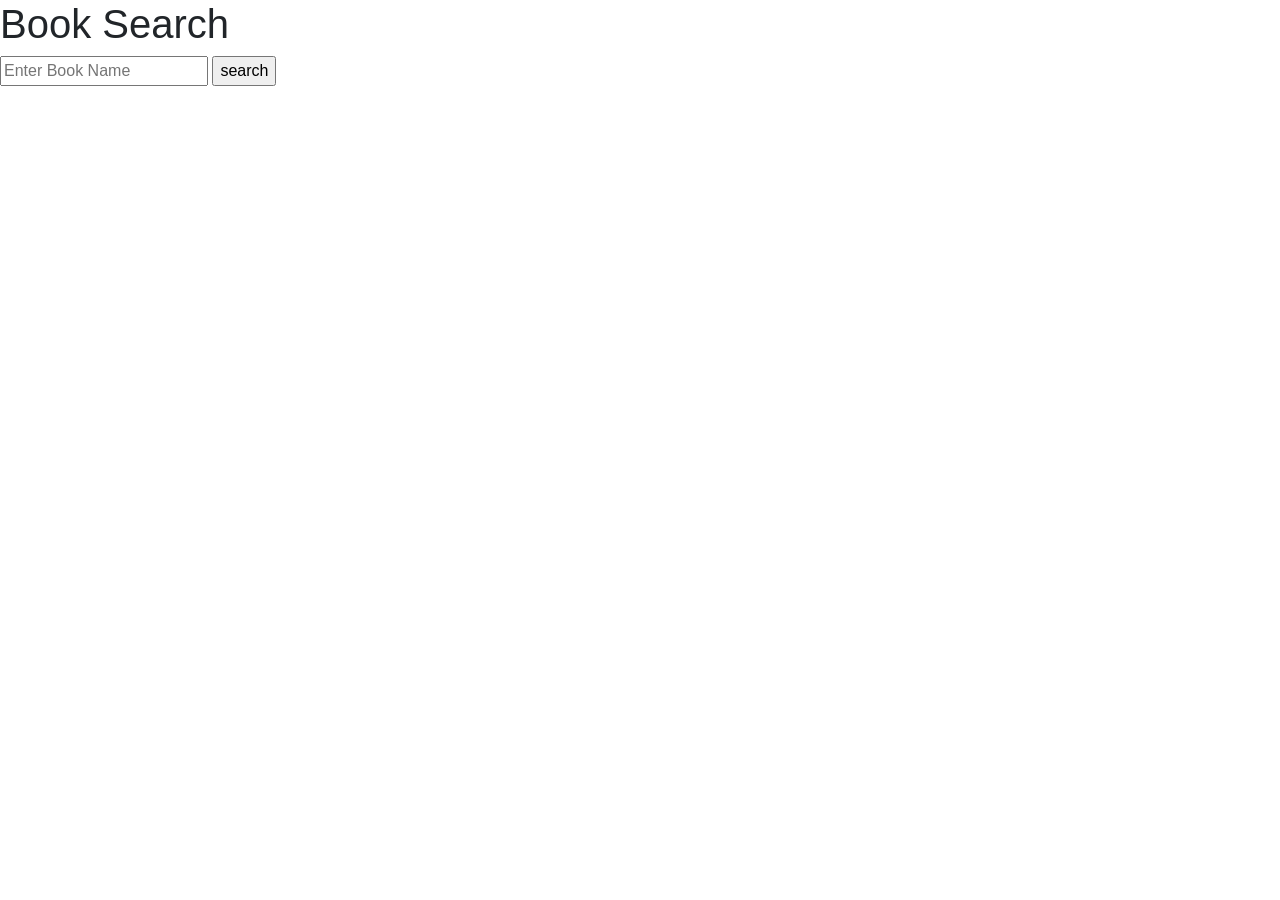
<file: book_product_test.html>
<html>
    <head>
        <link rel="stylesheet" type="text/css" href="book_product.css">
        <link rel="stylesheet" type="text/css" href="https://stackpath.bootstrapcdn.com/bootstrap/4.3.1/css/bootstrap.min.css">
        <link rel="stylesheet" type="text/css" href="https://cdnjs.cloudflare.com/ajax/libs/font-awesome/4.7.0/css/font-awesome.min.css">
        <!-- <script src="https://stackpath.bootstrapcdn.com/bootstrap/4.3.1/js/bootstrap.bundle.min.js"></script>
        <script src="https://cdnjs.cloudflare.com/ajax/libs/jquery/3.2.1/jquery.min.js"></script>
         -->
        <title >Featured Books</title>
    </head>
    <body>
        <h1>Book Search</h1>
        <form>
            <input type="text" id="textbox" placeholder="Enter Book Name">
            <input type="button" id="button1" onclick="getname(textbox.value)" value="search">
        </form> 
        <div class="container d-flex justify-content-center mt-50 mb-50">
                
            <div class="row" id="cards">
            </div>
        </div>
        <script src="book_product.js"></script>
    </body>
</html>
</file>
<file: book_product.css>
body {
    margin: 0;
    font-family: Roboto,-apple-system,BlinkMacSystemFont,"Segoe UI",Roboto,"Helvetica Neue",Arial,sans-serif,"Apple Color Emoji","Segoe UI Emoji","Segoe UI Symbol","Noto Color Emoji";
    font-size: .8125rem;
    font-weight: 400;
    line-height: 1.5385;
    color: #333;
    text-align: left;
    background-color: #2196F3;
}

.mt-50{

    margin-top: 50px;
}

.mb-50{

    margin-bottom: 50px;
}



.card {
    position: relative;
    display: -ms-flexbox;
    display: flex;
    -ms-flex-direction: column;
    flex-direction: column;
    min-width: 0;
    word-wrap: break-word;
    background-color: #fff;
    background-clip: border-box;
    border: 1px solid rgba(0,0,0,.125);
    border-radius: .1875rem;
}

.card-img-actions {
    position: relative;
}
.card-body {
    -ms-flex: 1 1 auto;
    flex: 1 1 auto;
    padding: 1.25rem;
    text-align: center;
}

.card-img{

    width: 350px;
}

.star{
        color: red;
}

.bg-cart {
    background-color:orange;
    color:#fff;
}

.bg-cart:hover {
    
    color:#fff;
}

.bg-buy {
    background-color:green;
    color:#fff;
    padding-right: 29px;
}
.bg-buy:hover {
    
    color:#fff;
}

a{

    text-decoration: none !important;
}
</file>
